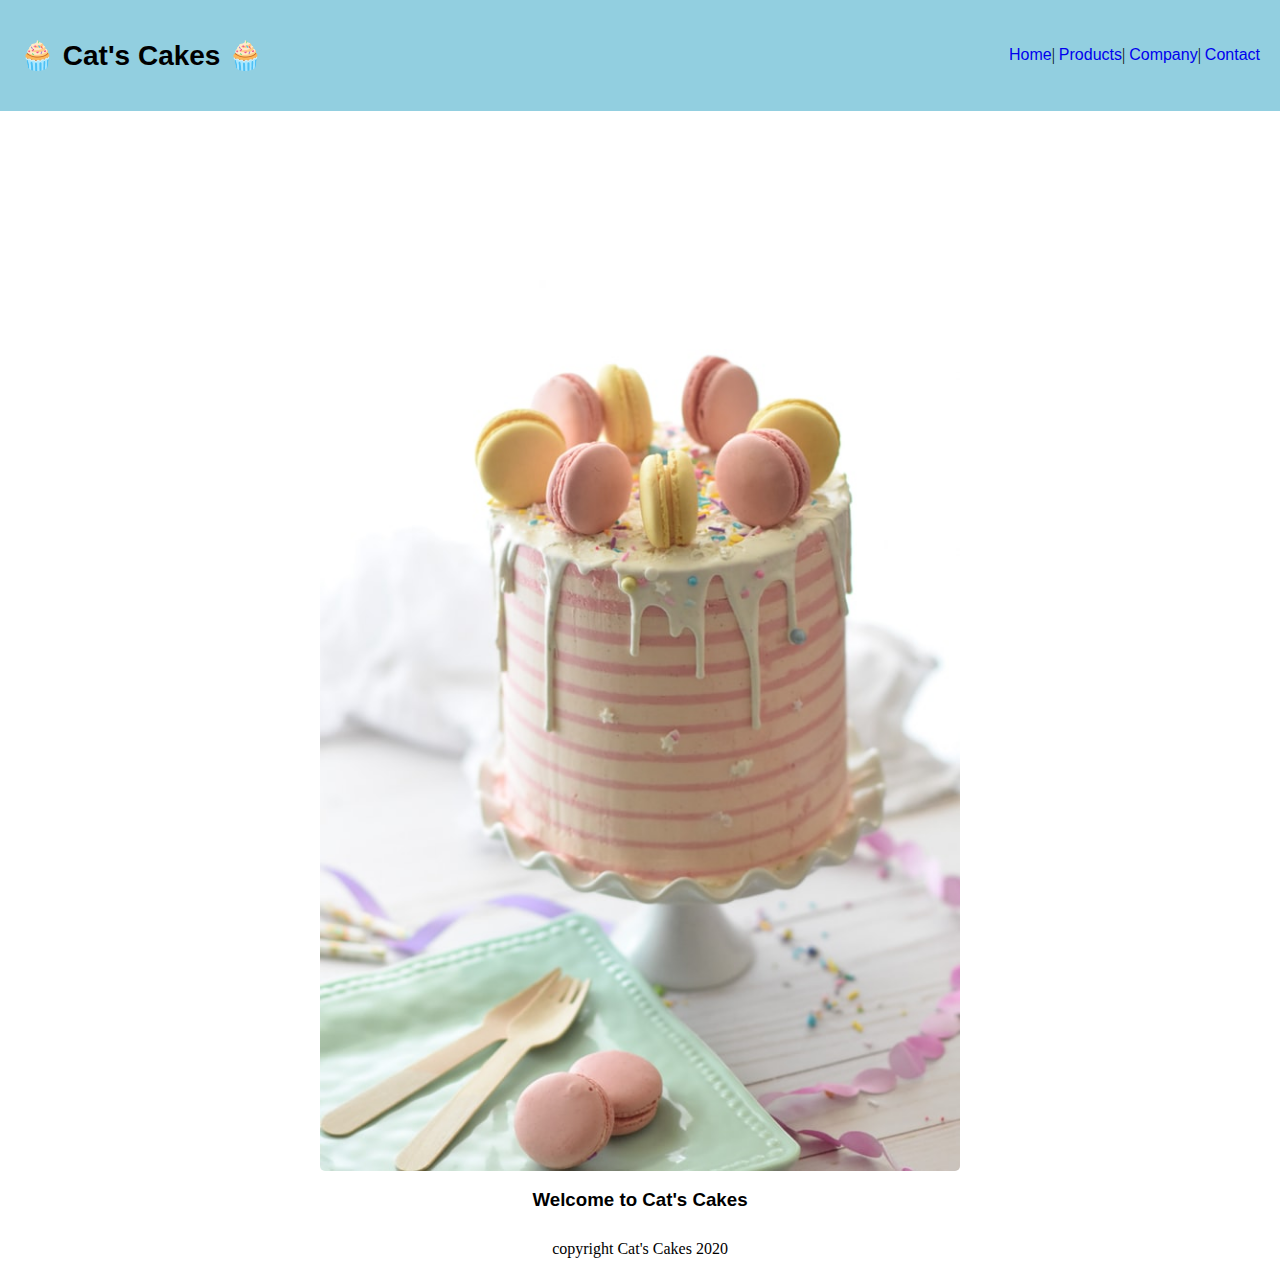
<file: index.html>
<!DOCTYPE html>
<html lang="en">
    <head>
        <title>Cat's Cake Shop</title>
        <link rel="stylesheet" href="css/style.css">

        <meta charset="UTF-8">
        <meta name="viewport" content="width=device-width, initial-scale=1.0">
    </head>

    <body>

        <header class="blue-background nav-bar">
            <h1 class="main-title main-title2">🧁 Cat's Cakes 🧁</h1>

            <nav>
            <a href="index.html">Home</a>|
            <a href="pages/products.html">Products</a>|
            <a href="pages/company.html">Company</a>|
            <a href="pages/contact.html">Contact</a>
        </nav>
        
    </header>
        
    <main id="front-page-content">
        <img src="img/cake-image.jpeg" alt="cake" id="front-page-image">
        <h3>Welcome to Cat's Cakes</h3>
    </main>

    <footer>
        copyright Cat's Cakes 2020
    </footer>

    </body>
</html>
</file>
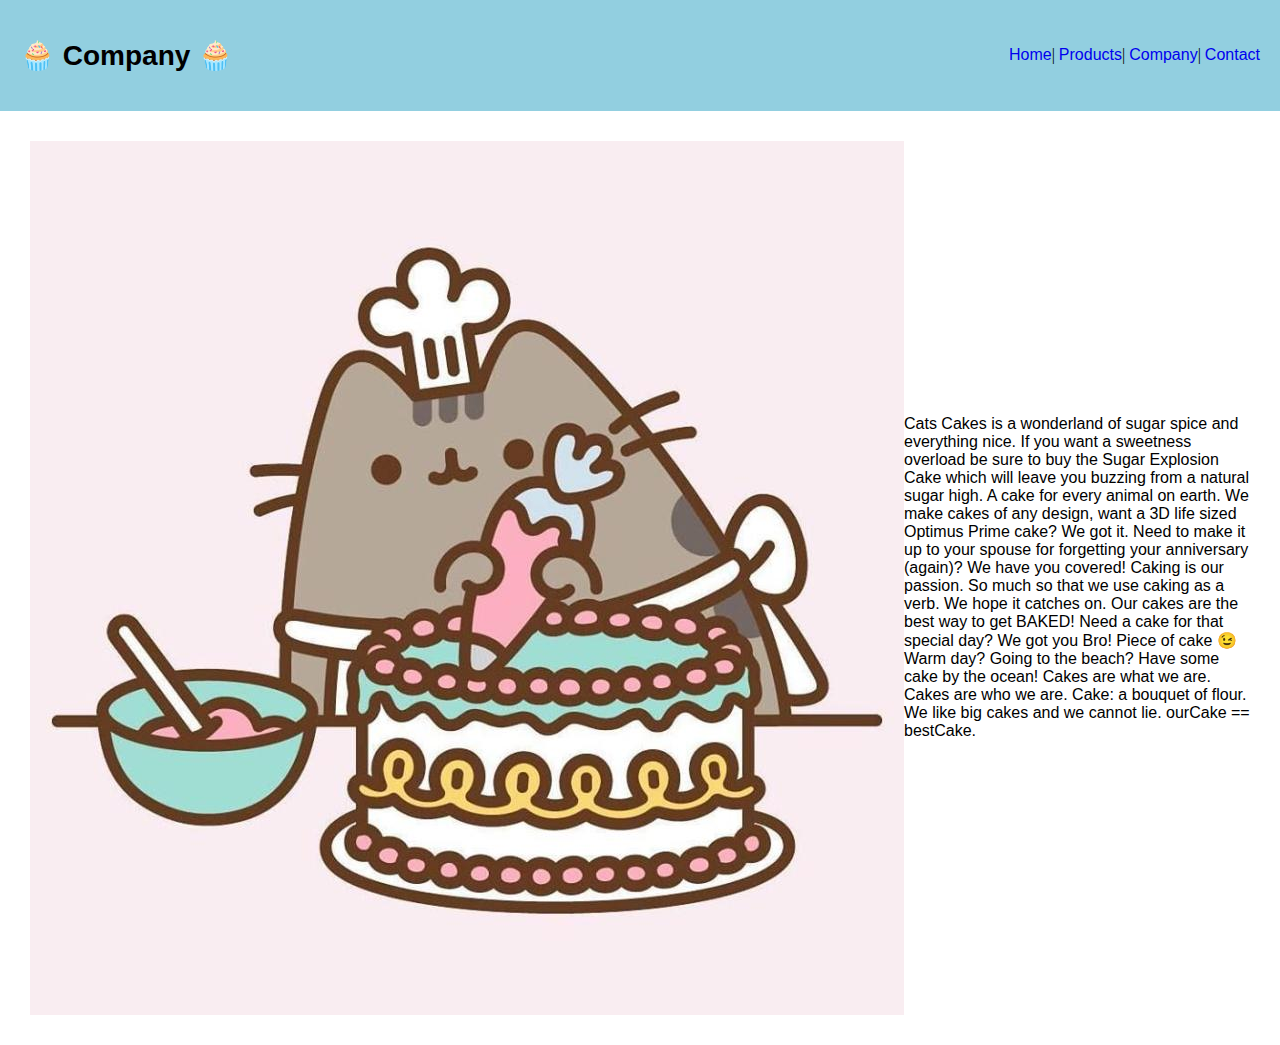
<file: pages/company.html>
<!DOCTYPE html>
<html>
    <head>
        <title>Company</title>
        <link rel="stylesheet" href="../css/style.css">

        <meta charset="UTF-8">
        <meta name="viewport" content="width=device-width, initial-scale=1.0">
    </head>

    <body>
        <header class="blue-background nav-bar">
        <h1>🧁 Company 🧁</h1>
        <nav>
            <a href="../index.html">Home</a>|
            <a href="products.html">Products</a>|
            <a href="company.html">Company</a>|
            <a href="contact.html">Contact</a>
        </nav>
    </header>

    <div id="company-page">
        <img src="../img/cat.jpg" alt="" id="cat-baking">
        <p id ="company-about">Cats Cakes is a wonderland of sugar spice and everything nice. If you want a sweetness overload be sure to buy the Sugar Explosion Cake which will leave you buzzing from a natural sugar high. A cake for every animal on earth. We make cakes of any design, want a 3D life sized Optimus Prime cake? We got it. Need to make it up to your spouse for forgetting your anniversary (again)? We have you covered! Caking is our passion. So much so that we use caking as a verb. We hope it catches on. Our cakes are the best way to get BAKED! Need a cake for that special day? We got you Bro! Piece of cake 😉 Warm day? Going to the beach? Have some cake by the ocean! Cakes are what we are. Cakes are who we are. Cake: a bouquet of flour. We like big cakes and we cannot lie. ourCake == bestCake.</p>
    </div>
    </body>
</html>
</file>
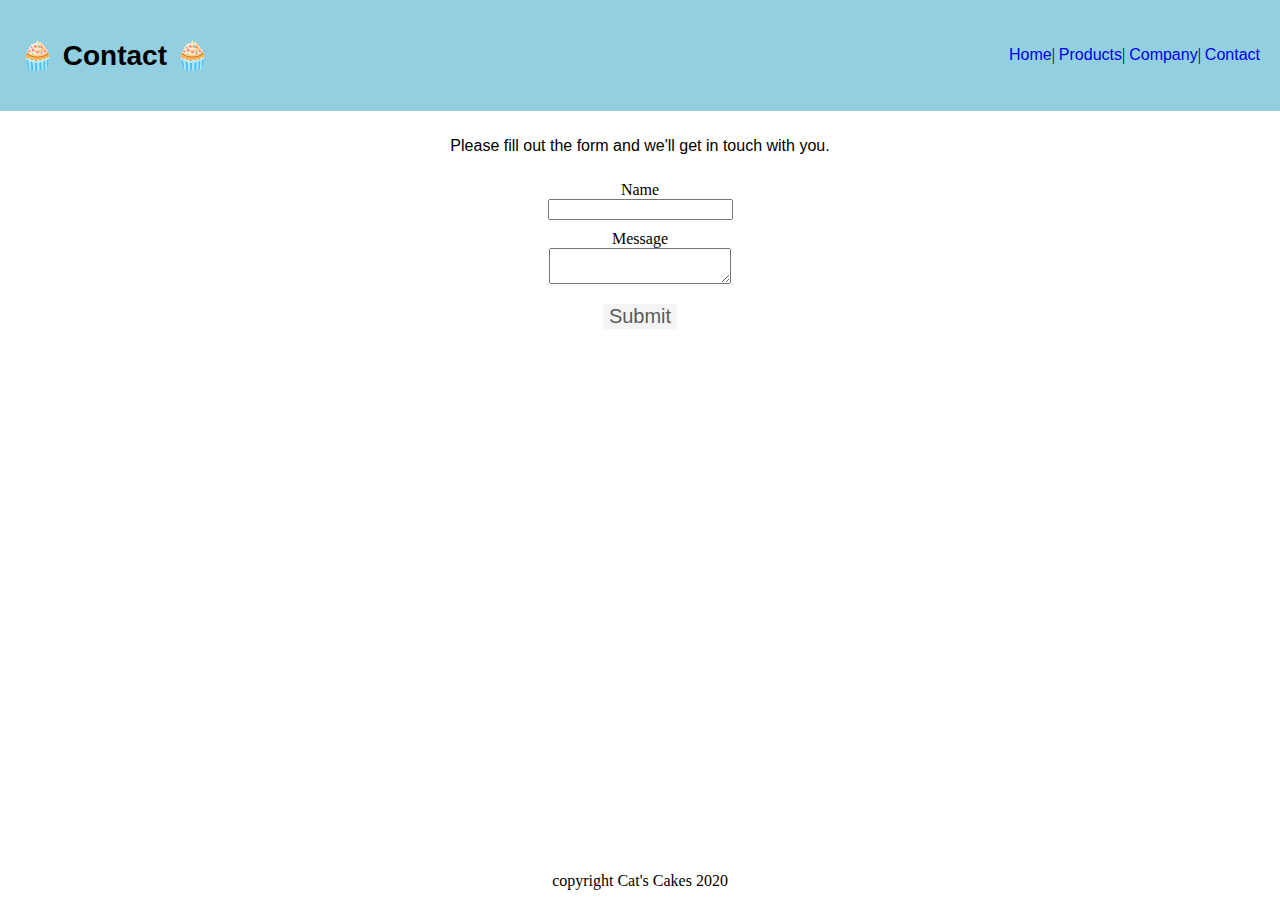
<file: pages/contact.html>
<!DOCTYPE html>
<html>
    <head>
        <title>Contact</title>
        <link rel="stylesheet" href="../css/style.css">

        <meta charset="UTF-8">
        <meta name="viewport" content="width=device-width, initial-scale=1.0">
    </head>

    <body>
        <header class="blue-background nav-bar">
        <h1>🧁 Contact 🧁</h1>
        <nav>
            <a href="../index.html">Home</a>|
            <a href="products.html">Products</a>|
            <a href="company.html">Company</a>|
            <a href="contact.html">Contact</a>
        </nav>
    </header>

        <main id="contact-page">
            <p class="padding-10">Please fill out the form and we'll get in touch with you.</p>

            <form id="contact-form" action="">
                <label for="Name">Name</label>
                <input type="text">

                <label for="Name">Message</label>
                <textarea></textarea>

                <button>Submit</button>
            </form>
        </main>

        <footer id="contact-footer">
            copyright Cat's Cakes 2020
        </footer>



    </body>
</html>
</file>
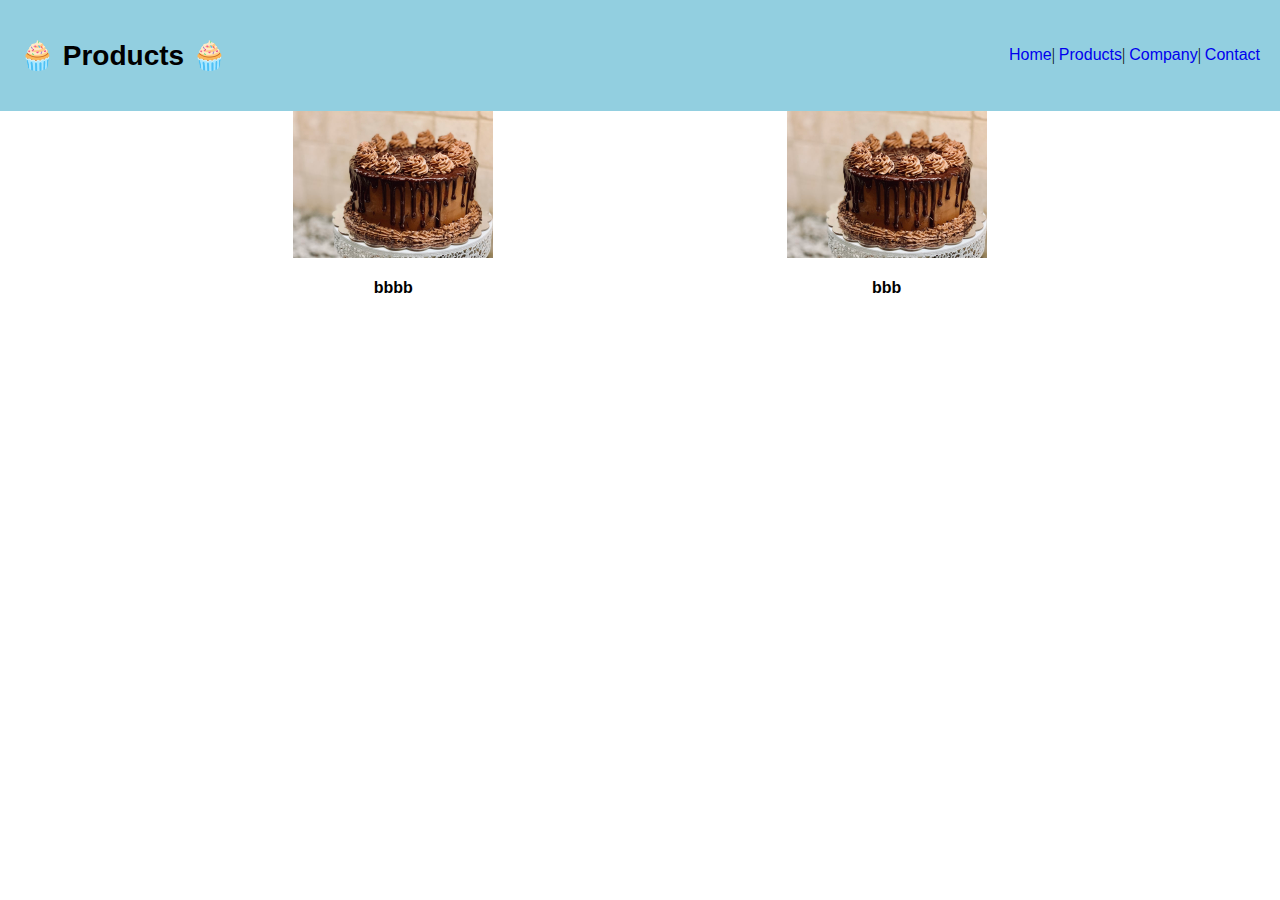
<file: pages/products.html>
<!DOCTYPE html>
<html>
    <head>
        <title>Products</title>
        <link rel="stylesheet" href="../css/style.css">

        <meta charset="UTF-8">
        <meta name="viewport" content="width=device-width, initial-scale=1.0">
    </head>

    <body>
        <header class="blue-background nav-bar">
        <h1>🧁 Products 🧁</h1>
        <nav>
            <a href="../index.html">Home</a>|
            <a href="products.html">Products</a>|
            <a href="company.html">Company</a>|
            <a href="contact.html">Contact</a>
        </nav>
    </header>

        <div id="products-content">
            <div class="products-tile">
                <img src="../img/choc-cake.jpeg" alt="" class="product-image">
                <h4>bbbb</h4>
            </div>

            <div class="products-tile">
                <img src="../img/choc-cake.jpeg" alt="" class="product-image">
                <h4>bbb</h4>
            </div>

        </div>
    </body>
</html>
</file>
<file: css/style.css>
/* nav {
    background-color: blue;
} */

body {
    margin: 0;
    display: flex;
    min-height: 100vh;
    flex-direction: column;
}

main {
    flex-grow: 1;
}

h1, h3, h4, p, a {
    font-family: Arial, Helvetica, sans-serif;
}

h1 {
    font-size: 28px;
}

a {
text-decoration: none;
}

input, textarea {
    margin-bottom: 10px;
}



button {
    margin: 10px;
    font-size: 20px;
    border: none;
    border-radius: 2px;
    opacity: 65%;
}

button:hover {
    opacity: 100%;
    transition: 0.3s;
}

footer {
    text-align: center;
    margin: 10px;
}

.blue-background {
    background-color: #92cfe0;
}

/* #contact-footer {
    position: relative;
    top: 280px;
} */

.nav-bar {
    display: flex;
    align-items: center;
    justify-content: space-between;
    padding: 20px;
}


@media screen and (max-width: 700px) {
    .nav-bar {
        flex-direction: column-reverse;
        
    }

    #products-content {
        flex-direction: column;
    }

    #company-page {
        flex-direction: column;
    
    }

    #cat-baking {
        max-width: 80%;
    }

    .products-tile {
        margin: 20px;
    }

    .product-image {
        width: 200px;
    }
}

@media screen and (mind-width: 700px) {
    #cat-baking {
        max-width: 40%;
        margin-right: 20px;
    }

    #company-about {
        padding: 100px;
    }

    .products-tile {
        margin: 50px;
    }

    .product-image {
        width: 400px;
    }
}

#front-page-image {
    
    height: auto;
    width: 50%;
    border-radius: 5px;
}

#front-page-content {
    display: flex;
    flex-direction: column;
    align-items: center;
    margin-top: 100px;
}

.product-image {
    width: 200px;
}


#products-content {
    display: flex;
    justify-content: space-evenly;
    flex-wrap: wrap;
}


.products-tile {
    display:flex;
    align-items: center;
    flex-direction: column;
}


#company-page {
    display: flex;
    margin: 30px;
    align-items: center;
}

#contact-page {
    text-align: center;
}

#contact-form {
    display: flex;
    flex-direction: column;
    align-items: center;

}

.padding-10 {
    padding:10px;
}
</file>
